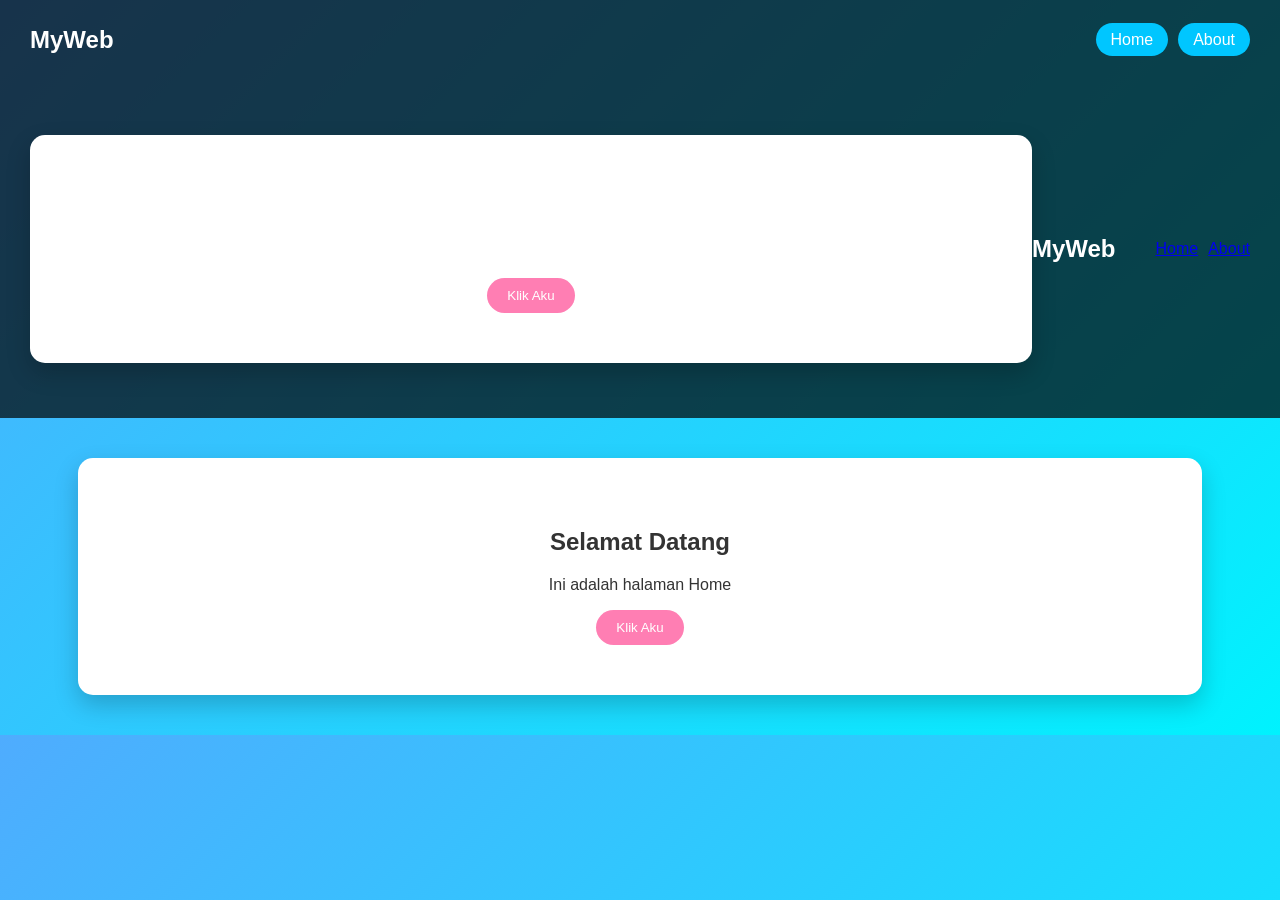
<file: index.html>
<!DOCTYPE html>
<html lang="id">
<head>
  <meta charset="UTF-8">
  <title>Home</title>
  <link rel="stylesheet" href="style.css">
</head>
<body>

<!-- Navbar -->
<nav>
  <h2>MyWeb</h2>
  <ul>
    <li><a href="index.html" class="nav-btn">Home</a></li>
    <li><a href="about.html" class="nav-btn">About</a></li>
  </ul>
</nav>
<nav>
<section id="home">
  <h1>Selamat Datang</h1>
  <p>Ini adalah halaman Home</p>
  <button onclick="showAlert()">Klik Aku</button>
</section>
  <h2>MyWeb</h2>
  <ul>
    <li><a href="index.html">Home</a></li>
    <li><a href="about.html">About</a></li>
  </ul>
</nav>

<!-- Content -->
<section id="home">
  <h1>Selamat Datang</h1>
  <p>Ini adalah halaman Home</p>
  <button onclick="showAlert()">Klik Aku</button>
</section>

<script src="script.js"></script>
</body>
</html>
</file>
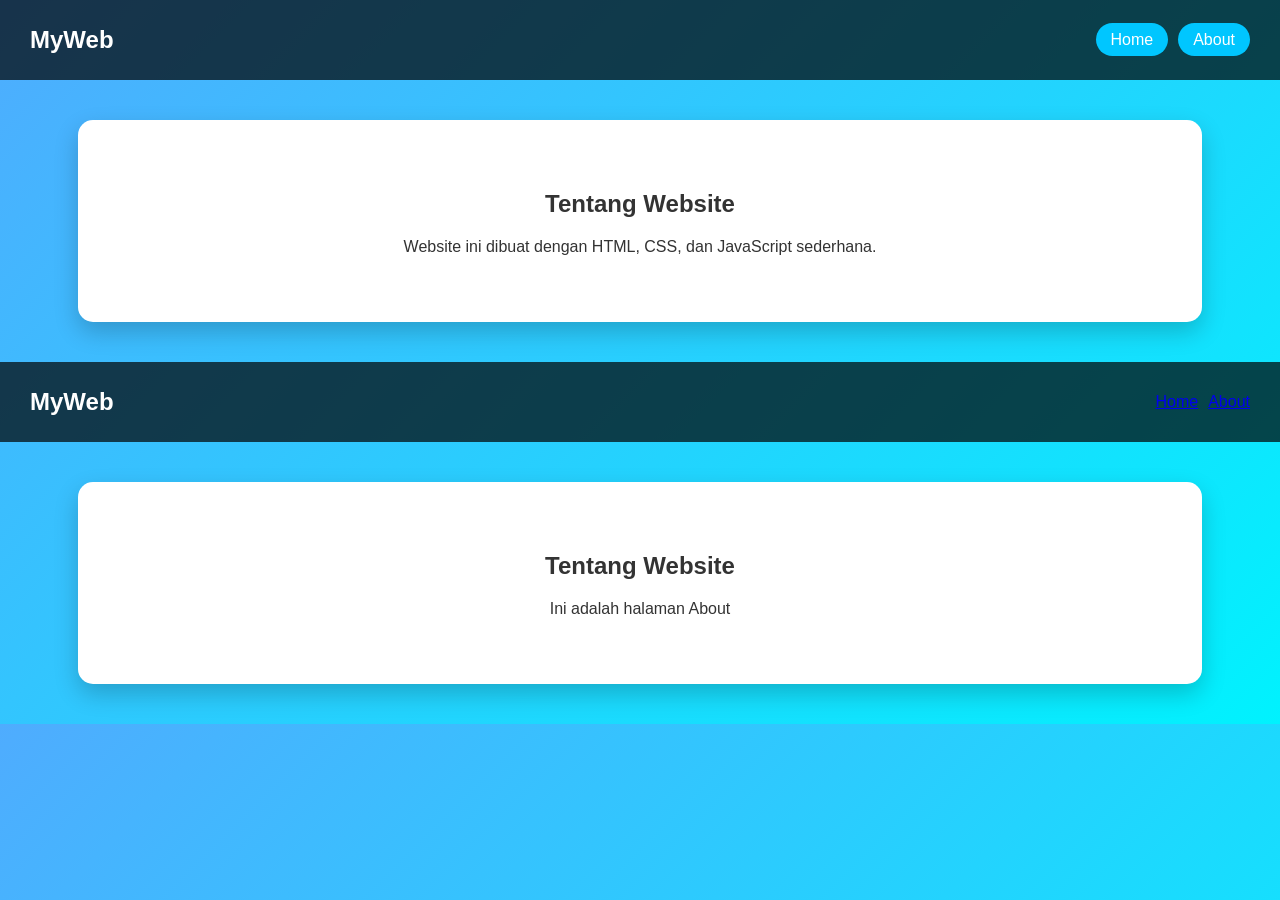
<file: about.html>
<!DOCTYPE html>
<html lang="id">
<head>
  <meta charset="UTF-8">
  <title>About</title>
  <link rel="stylesheet" href="style.css">
</head>
<body>

<nav>
  <h2>MyWeb</h2>
  <ul>
    <li><a href="index.html" class="nav-btn">Home</a></li>
    <li><a href="about.html" class="nav-btn">About</a></li>
  </ul>
</nav>

<section>
  <h1>Tentang Website</h1>
  <p>Website ini dibuat dengan HTML, CSS, dan JavaScript sederhana.</p>
</section>	
<nav>
  <h2>MyWeb</h2>
  <ul>
    <li><a href="index.html">Home</a></li>
    <li><a href="about.html">About</a></li>
  </ul>
</nav>

<section>
  <h1>Tentang Website</h1>
  <p>Ini adalah halaman About</p>
</section>

</body>
</html>
</file>
<file: style.css>
body {
  font-family: 'Segoe UI', sans-serif;
  margin: 0;
  background: linear-gradient(135deg, #4facfe, #00f2fe);
  color: #333;
}

/* Navbar */
nav {
  display: flex;
  justify-content: space-between;
  align-items: center;
  background: rgba(0,0,0,0.7);
  padding: 15px 30px;
  color: white;
  position: sticky;
  top: 0;
}

nav h2 {
  margin: 0;
}

nav ul {
  display: flex;
  list-style: none;
  gap: 10px;
}

/* Tombol Navbar */
.nav-btn {
  padding: 8px 15px;
  background: #00c6ff;
  border-radius: 20px;
  text-decoration: none;
  color: white;
  transition: 0.3s;
}

.nav-btn:hover {
  background: #0072ff;
}

/* Content */
section {
  padding: 50px;
  text-align: center;
}

/* Card biar lebih modern */
section {
  background: white;
  margin: 40px auto;
  width: 80%;
  border-radius: 15px;
  box-shadow: 0 10px 25px rgba(0,0,0,0.2);
}

/* Button */
button {
  padding: 10px 20px;
  border: none;
  background: #ff7eb3;
  color: white;
  border-radius: 25px;
  cursor: pointer;
  transition: 0.3s;
}

button:hover {
  background: #ff4e8a;
}
</file>
